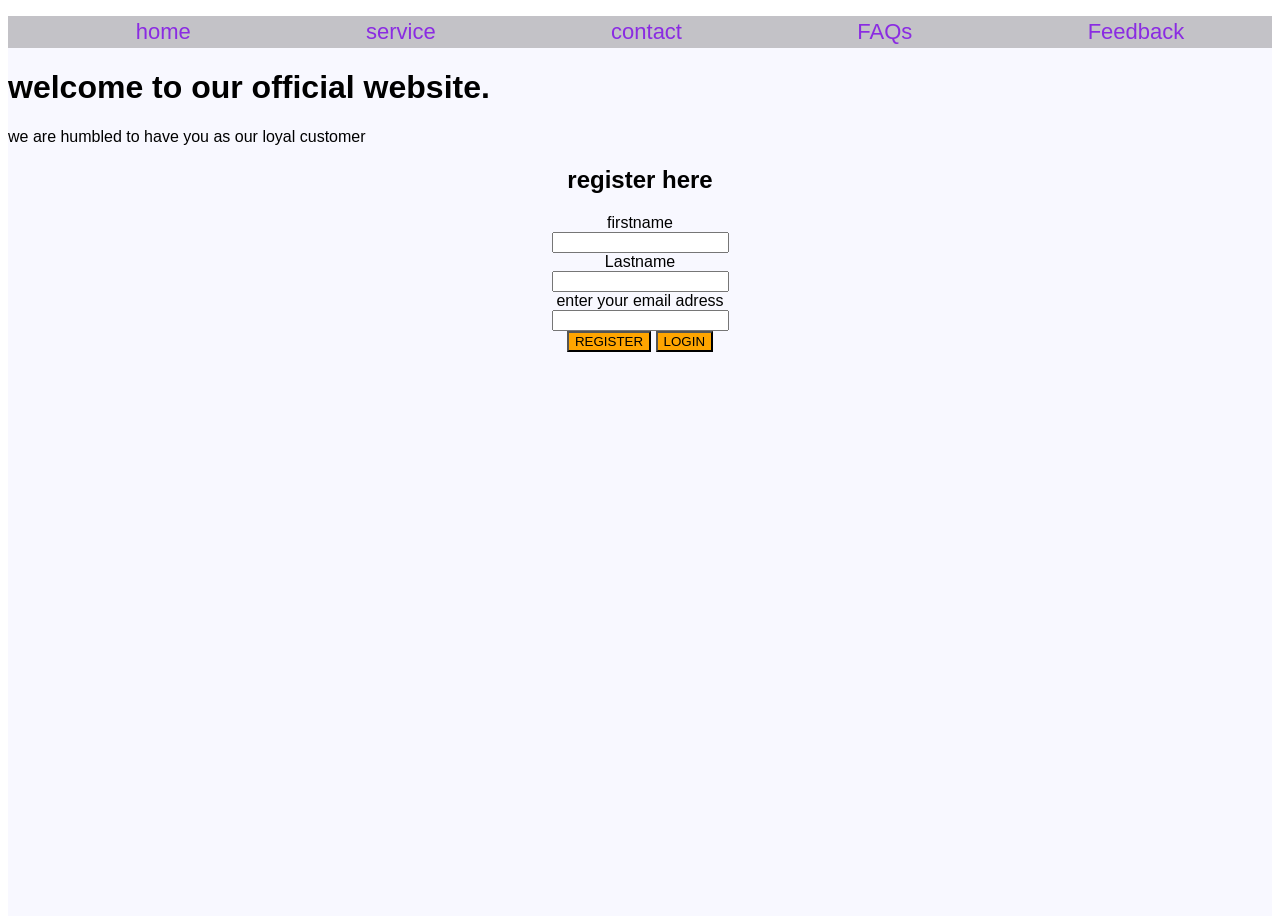
<file: links/index.html>
<!DOCTYPE html>
<html lang="en">
<head>
    <meta charset="UTF-8">
    <meta http-equiv="X-UA-Compatible" content="IE=edge">
    <meta name="viewport" content="width=device-width, initial-scale=1.0">
    <title>peshy tech</title>
    <!-- <link rel="stylesheet" type="text/css"  href="./style.css">  -->
    <link rel="stylesheet" href="./style.css">
</head>
<body>
    <div class="container">
        <!-- this is my navbar -->
        <div class="navbar">
            <ul>
            <li><a href="">home</a></li>
            <li> <a href="services.html" target="_blank">service</a></li>
            <li><a href="">contact</a></li>
            <li><a href="">FAQs</a></li>
            <li><a href="">Feedback</a></li>
        </ul>
        </div>
        <div class="front">
            <!-- this is an introduction -->
            <h1>welcome to our official website.</h1>
            <p>we are humbled to have you as our loyal customer</p>
        </div>
        <div class="stad">
            <!-- This is my form -->
            <div class="form">
                <form action="connect.php" method="post" ></form>
                <h2>register here</h2>
                <div class="row">
                    <div class="col_30">
                        <label>firstname</label>
                    </div>

                    <div class="col_70">
                        <input  type="text" name="fname">
                      </div>

                    <div class="col_30">
                        <label>Lastname</label>
                    </div>

                    <div class="col_70">
                        <input  type="text" name="fname">
                    </div>

                <div class="col_70">
                    
                    <label>enter your email adress</label> <br>
                    <input type="text">
                </div>
                <!-- this class contains the register and login buttons -->
                <button class="btn">REGISTER</button>
                <button class="btn">LOGIN</button>
        


            
        </div>
    </div>
    
</body>
</html>
</file>
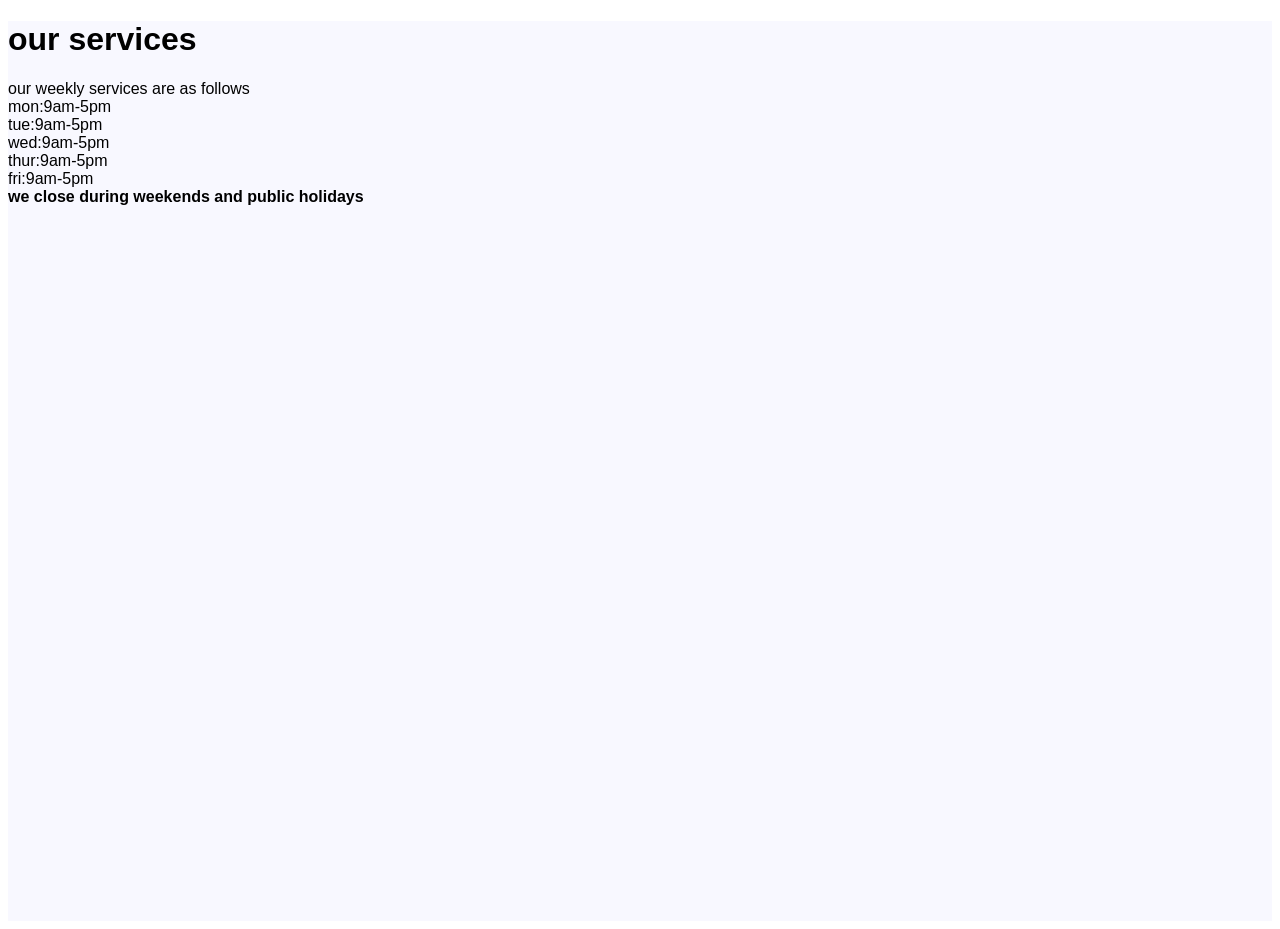
<file: links/services.html>
<!DOCTYPE html>
<html lang="en">
<head>
    <meta charset="UTF-8">
    <meta http-equiv="X-UA-Compatible" content="IE=edge">
    <meta name="viewport" content="width=device-width, initial-scale=1.0">
    <title>services</title>
    <link rel="stylesheet" href="./style.css">
</head>
<body>
    <div class="container">
        <!-- the serbvices we offer -->
    <h1>our services</h1>
    <p>our weekly services are as follows</br>
        <!-- time schedules -->
    mon:9am-5pm<br>
    tue:9am-5pm<br>
    wed:9am-5pm<br>
    thur:9am-5pm<br>
    fri:9am-5pm<br>
     <strong>we close during weekends and public holidays</strong>
     </p>
     </div>
    
</body>
</html>
</file>
<file: links/style.css>
/* this is the universal css */
*{
    font-family: Arial, Helvetica, sans-serif;
    list-style: none;
    text-decoration: none;
}
/* styling my container div */
.container{
    background-color: ghostwhite;
    margin: auto; 
    height: 100vh; 
}
/* navbar styling */
.navbar ul{
    display: flex;
    justify-content: space-around;
    align-items: center;
    background-color: rgba(32, 31, 31, 0.247);
    height: 2rem;
}
.navbar ul li a{
    color: blueviolet;
    font: 22px sans-serif;
}
.form{
    text-align: center;
}
/* btn class styling */
.btn{
    background: orange;
}
</file>
